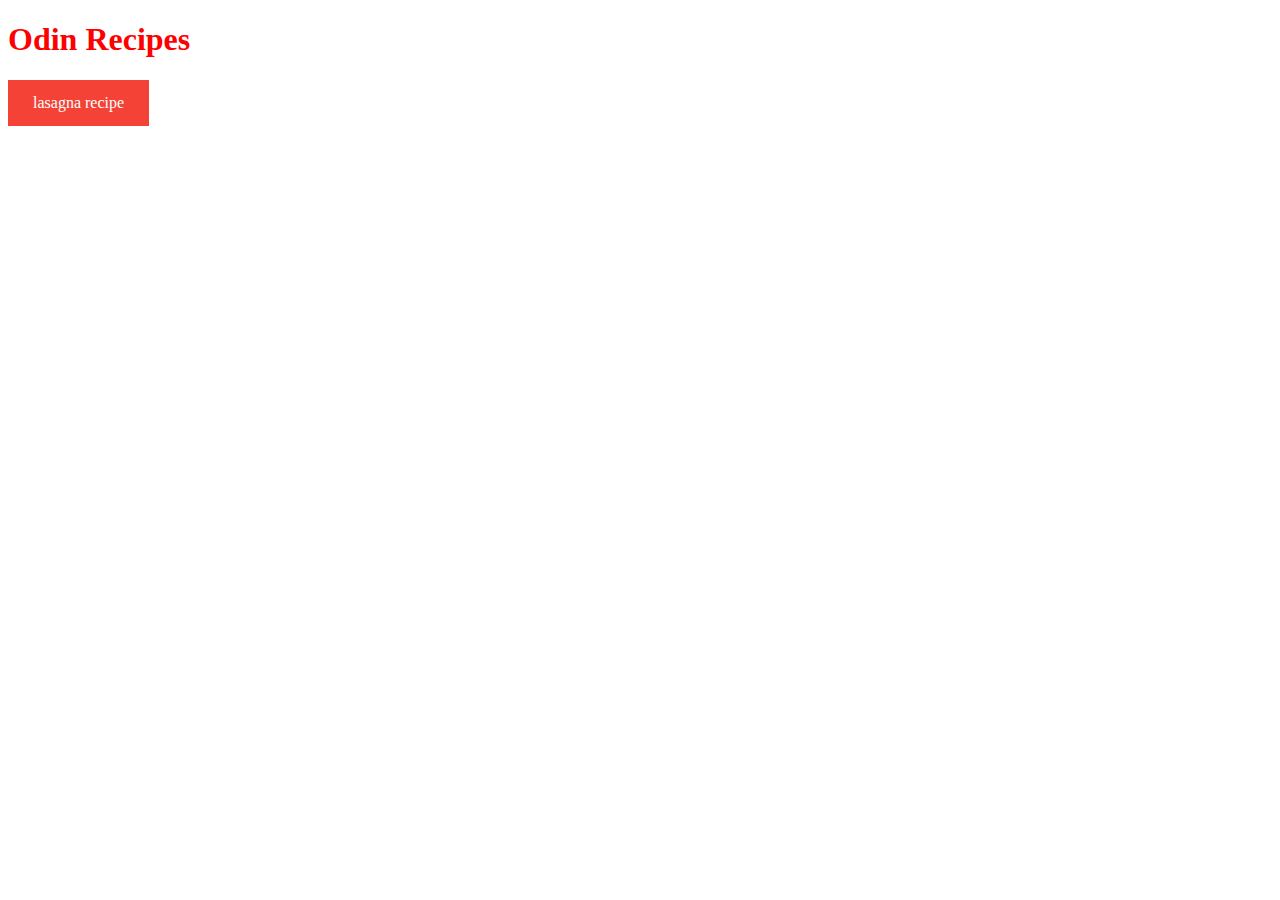
<file: index.html>
<!DOCTYPE html>
<html>

    <head>
        <meta charset = "utf-8">
        <link rel="stylesheet" href="style.css">
    </head>
    <body>
        <div id = "title">
            <h1 class = "title">Odin Recipes</h1>
        </div>
        <a href="recipes/lasagna.html">lasagna recipe</a>
        
    </body>
</html>
</file>
<file: style.css>
#title{
    color: red; 
}
p{
    color: red; 
    font-size: 14 px; 

}
a:link, a:visited{
    background-color: #f44336;
    color: white; 
    padding: 14px 25px; 
    text-align: center;
    text-decoration: none;
    display: inline-block;
}
a:hover, a:active{
    background-color: blue; 
}
</file>
